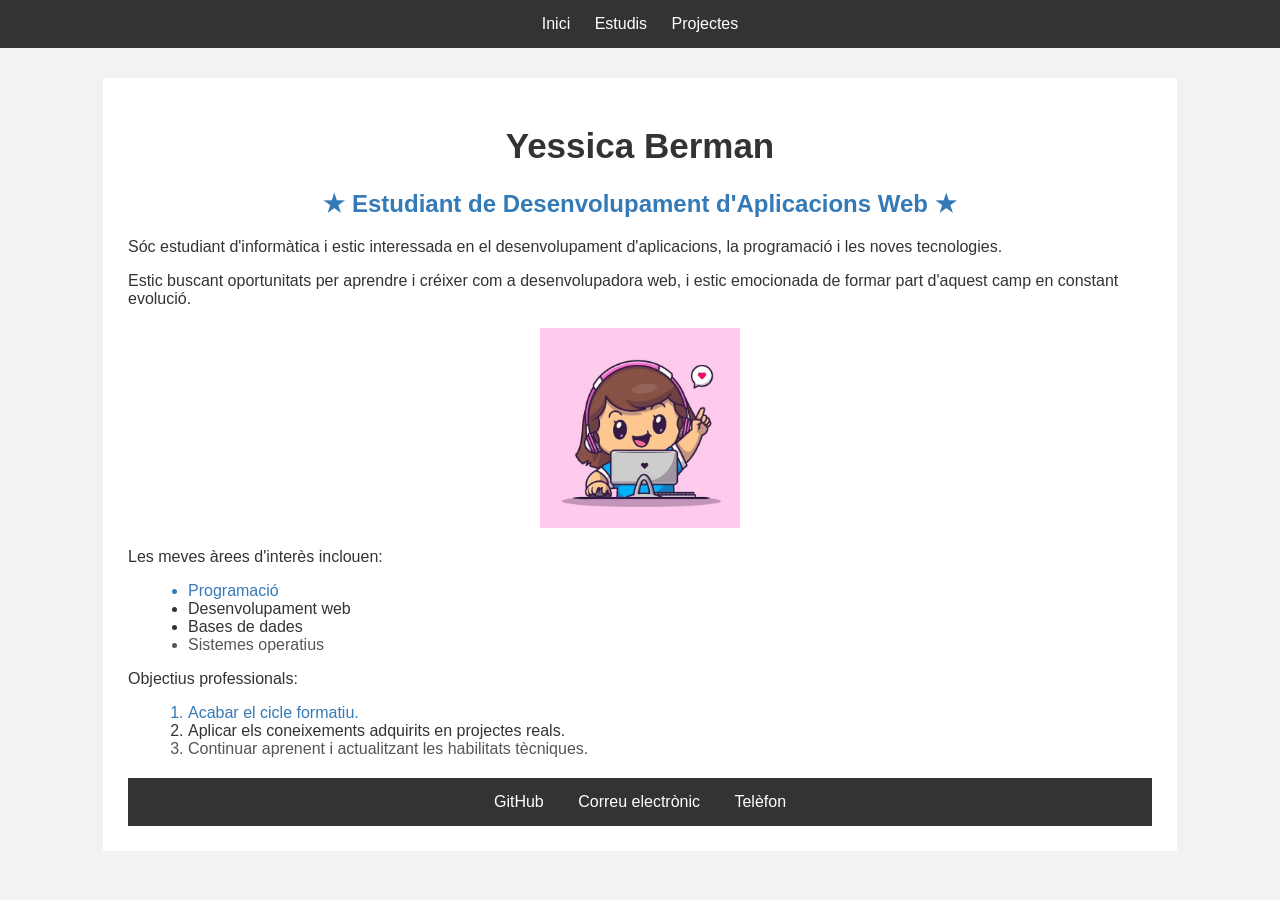
<file: index.html>
<!DOCTYPE html>
<html lang="ca">
<head>
    <meta charset="UTF-8">

    <title>Yessica Berman</title>

    <link rel="stylesheet" href="estilos.css">
</head>

<body>

    <nav>
        <a href="index.html">Inici</a>
        <a href="estudis.html">Estudis</a>
        <a href="projectes.html">Projectes</a>
    </nav>

    <main>
        <h1>Yessica Berman</h1>

        <h2>Estudiant de Desenvolupament d'Aplicacions Web</h2>

        <p>
            Sóc estudiant d'informàtica i estic interessada en el desenvolupament
            d'aplicacions, la programació i les noves tecnologies.
        </p>

        <p>
            Estic buscant oportunitats per aprendre i créixer com a desenvolupadora
            web, i estic emocionada de formar part d'aquest camp en constant evolució.
        </p>

        <img src="foto.jpeg" alt="Yessica Berman" width="200">

        <p>Les meves àrees d'interès inclouen:</p>

        <ul>
            <li>Programació</li>
            <li>Desenvolupament web</li>
            <li>Bases de dades</li>
            <li>Sistemes operatius</li>
        </ul>

        <p>Objectius professionals:</p>

        <ol>
            <li>Acabar el cicle formatiu.</li>
            <li>Aplicar els coneixements adquirits en projectes reals.</li>
            <li>Continuar aprenent i actualitzant les habilitats tècniques.</li>
        </ol>

        <div class="contacto">
            <a href="https://github.com/yessicaberman2/" target="_blank">
                GitHub
            </a>

            <a href="mailto:yessicaberman@example.com">
                Correu electrònic
            </a>

            <a href="tel:+34622207808">
                Telèfon
            </a>
        </div>
    </main>

</body>
</html>
</file>
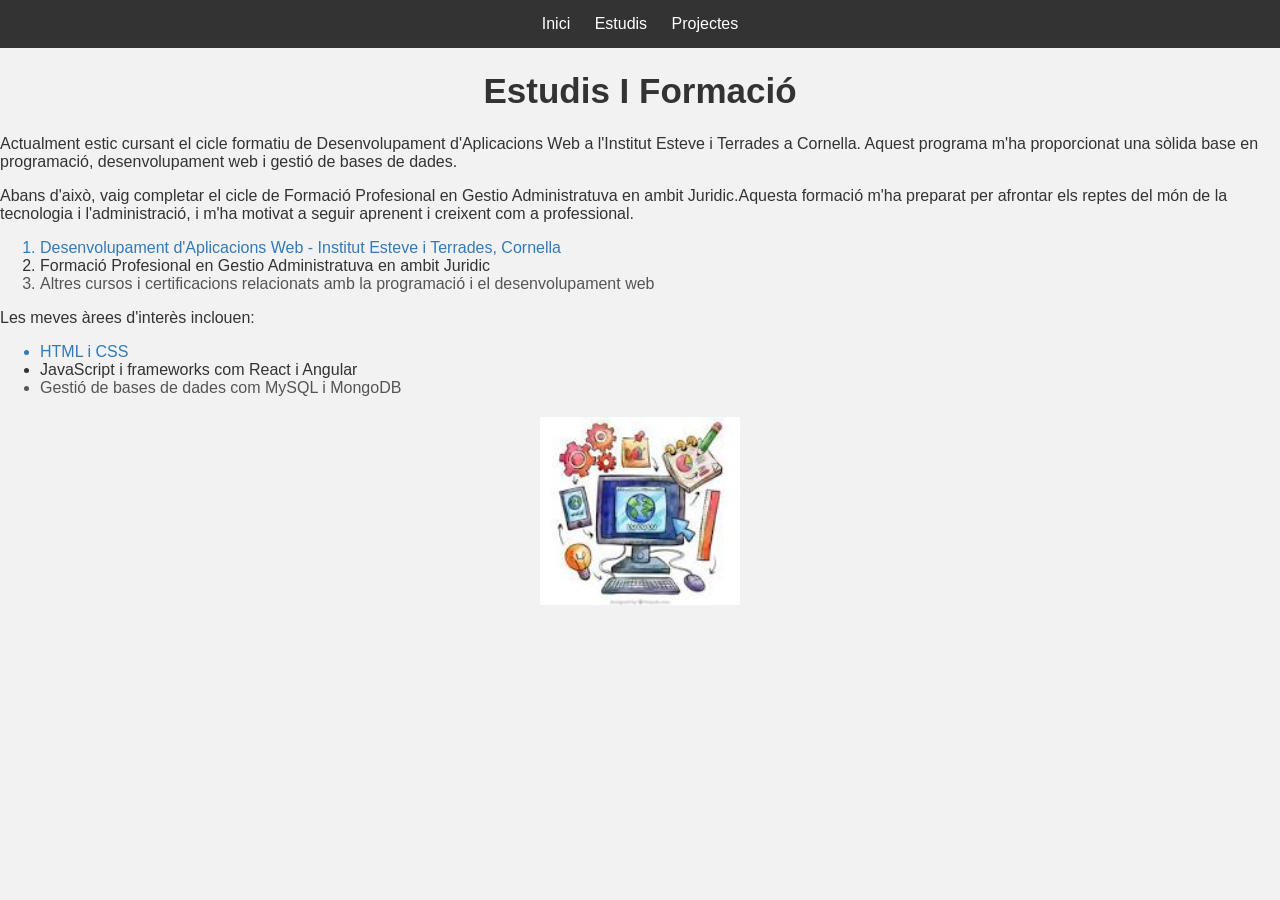
<file: estudis.html>
<!DOCTYPE html>
<html lang="en">
<head>
    <meta charset="UTF-8">
    <title>Document</title>
    <link rel="stylesheet" href="estilos.css">
</head>
<body>
    <nav>
        <a href="index.html">Inici</a>
         
        <a href="estudis.html">Estudis</a>
         
        <a href="projectes.html">Projectes</a>
    </nav>
    
    <h1>Estudis I Formació</h1>
    <p>Actualment estic cursant el cicle formatiu de Desenvolupament d'Aplicacions Web a l'Institut Esteve i Terrades a Cornella. Aquest programa m'ha proporcionat una sòlida base en programació, desenvolupament web i gestió de bases de dades.</p>
    <p>Abans d'això, vaig completar el cicle de Formació Profesional en Gestio Administratuva en ambit Juridic.Aquesta formació m'ha preparat per afrontar els reptes del món de la tecnologia i l'administració, i m'ha motivat a seguir aprenent i creixent com a professional.</p>
   <ol>
       <li>Desenvolupament d'Aplicacions Web - Institut Esteve i Terrades, Cornella</li>
       <li>Formació Profesional en Gestio Administratuva en ambit Juridic</li>
       <li>Altres cursos i certificacions relacionats amb la programació i el desenvolupament web</li>
    </ol>
    <p>Les meves àrees d'interès inclouen:</p>
    <ul>
        <li>HTML i CSS</li>
        <li>JavaScript i frameworks com React i Angular</li>
        <li>Gestió de bases de dades com MySQL i MongoDB</li>
    </ul>
        <img src="tec.jpeg" width="200">

 </body>
</file>
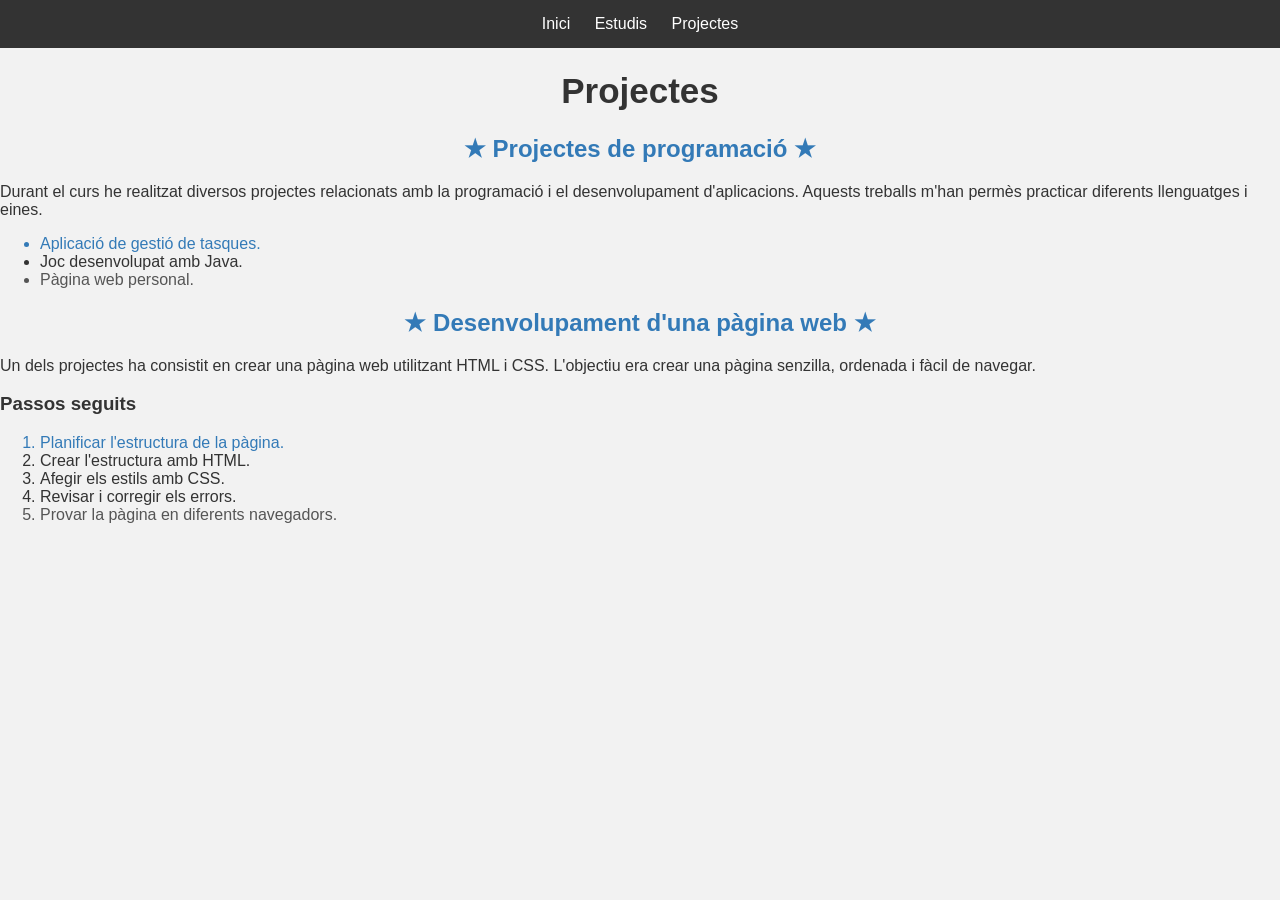
<file: projectes.html>
<!DOCTYPE html>
<html lang="ca">
<head>
    <meta charset="UTF-8">
    <title>Projectes</title>
    <link rel="stylesheet" href="estilos.css">
</head>
<body>
<nav>
        <a href="index.html">Inici</a>
         
        <a href="estudis.html">Estudis</a>
         
        <a href="projectes.html">Projectes</a>
    </nav>
    <h1>Projectes</h1>

    <h2>Projectes de programació</h2>

    <p>
        Durant el curs he realitzat diversos projectes relacionats amb la
        programació i el desenvolupament d'aplicacions. Aquests treballs
        m'han permès practicar diferents llenguatges i eines.
    </p>

    <ul>
        <li>Aplicació de gestió de tasques.</li>
        <li>Joc desenvolupat amb Java.</li>
        <li>Pàgina web personal.</li>
    </ul>

    <h2>Desenvolupament d'una pàgina web</h2>

    <p>
        Un dels projectes ha consistit en crear una pàgina web utilitzant
        HTML i CSS. L'objectiu era crear una pàgina senzilla, ordenada
        i fàcil de navegar.
    </p>

    <h3>Passos seguits</h3>

    <ol>
        <li>Planificar l'estructura de la pàgina.</li>
        <li>Crear l'estructura amb HTML.</li>
        <li>Afegir els estils amb CSS.</li>
        <li>Revisar i corregir els errors.</li>
        <li>Provar la pàgina en diferents navegadors.</li>
    </ol>

</body>
</html>
</file>
<file: estilos.css>
body {
    font-family: Arial, Helvetica, sans-serif;
    background-color: #f2f2f2;
    color: #333333;
    margin: 0;
}


nav {
    background-color: #333333;
    padding: 15px;
    text-align: center;
}


a {
    color: white;
    text-decoration: none;
    margin: 10px;
}


a:hover {
    color: #66ccff;
    text-decoration: underline;
}


main {
    background-color: white;
    width: 80%;
    margin: 30px auto;
    padding: 25px;
}


h1 {
    color: #333333;
    text-align: center;
    font-size: 35px;
}


h2 {
    color: #337ab7;
    text-align: center;
}


img {
    display: block;
    margin: 20px auto;
    width: 200px;
}


.contacto {
    background-color: #333333;
    padding: 15px;
    text-align: center;
    margin-top: 20px;
}


.contacto a {
    margin: 15px;
}


li:first-child {
    color: #337ab7;
}


li:last-child {
    color: #555555;
}


main > ul,
main > ol {
    margin-left: 20px;
}


h2::before {
    content: "★ ";
}


h2::after {
    content: " ★";
}
</file>
